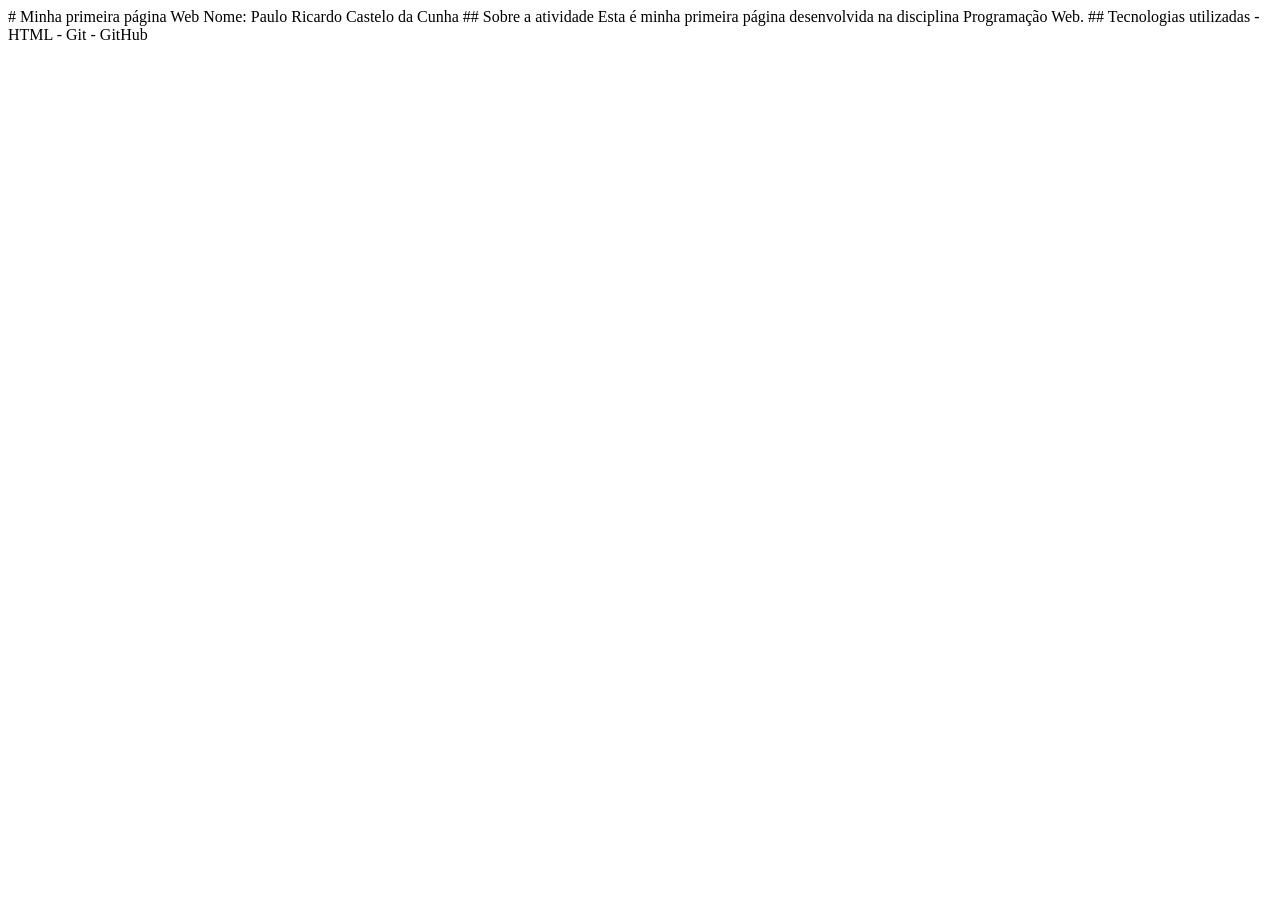
<file: index.html>
<HTML>
# Minha primeira página Web 
Nome: Paulo Ricardo Castelo da Cunha
## Sobre a atividade 
Esta é minha primeira página desenvolvida na disciplina 
Programação Web. 
## Tecnologias utilizadas - HTML - Git - GitHub 
</HTML>
</file>
